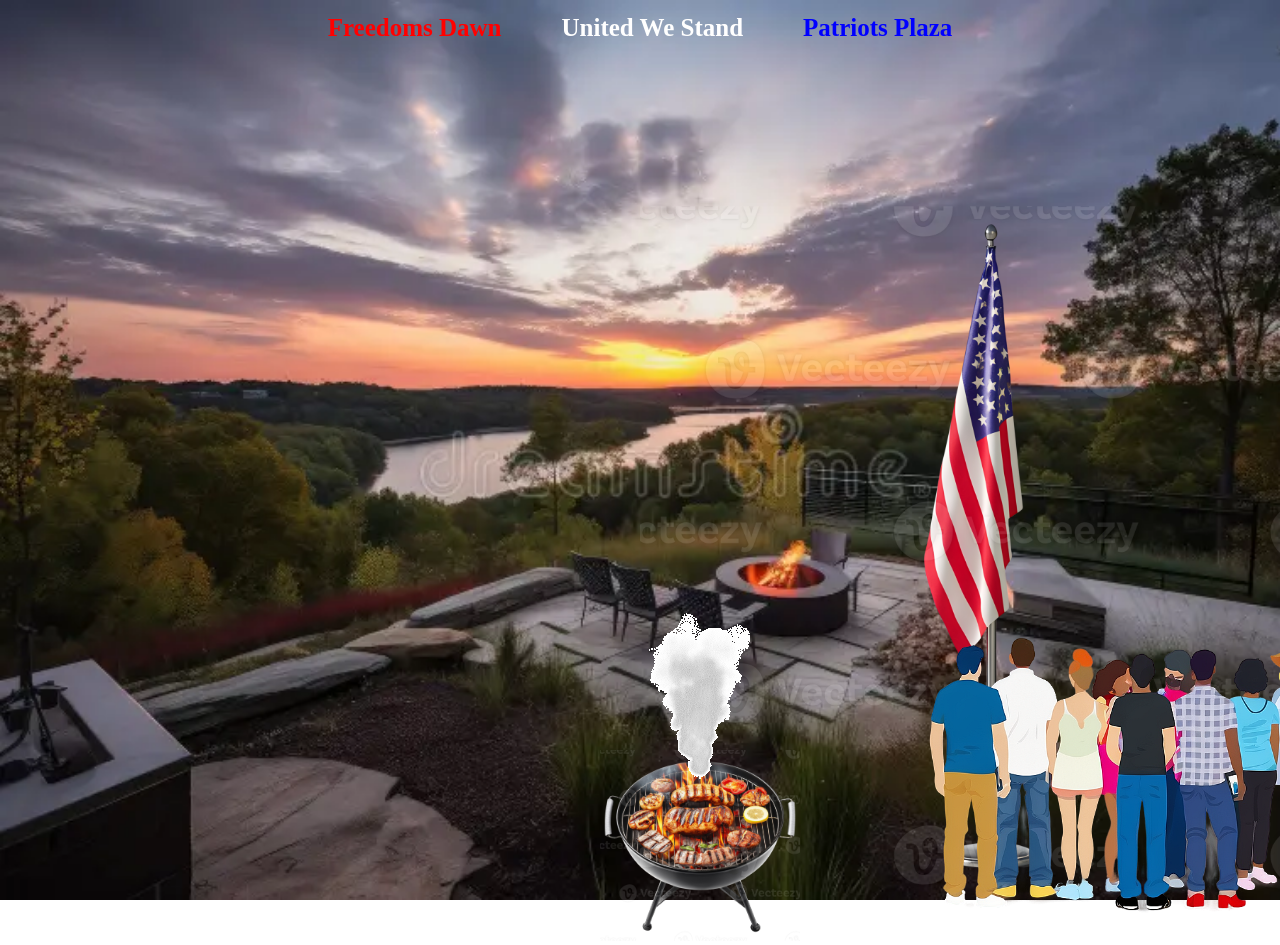
<file: index.html>
<!DOCTYPE html>
<html>
    <header>
        <title>Freedom's Dawn</title>
        <link rel="stylesheet" href="stars-and-stripes.css">
        <meta charset="UTF-8">
        <meta name="viewport" content="width=device-width, initial-scale=1.0">
    </header>
    <body>

        <nav class="navbar">
            <ul class="nav-list">
                <li><a style="color:red" href="index.html"><strong>Freedoms Dawn</strong></a></li>
                <li><a style="color:white" href="United_We_Stand.html"><strong>United We Stand</strong></a></li>
                <li><a style="color: blue" href="Patriots_Plaza.html"><strong>Patriots Plaza</strong></a></li>
            </ul>
        </nav>

        <!-- image, bbq -->
        <div class="bbq">
            <img src="assets/images/bbq.png" alt width="200px" height="auto">
        </div>

        <!-- image, flag low -->
        <div class="flag_low">
            <img src="assets/images/flag_low.png" width="auto" height="800px">
        </div>

        <!-- image, crowd standing -->
        <div class="crowd_standing">
            <img src="assets/images/crowd_standing.png">
        </div>

        <!-- gif, smoke -->
        <div class="smoke">
            <img src="assets/images/smoke.gif">
        </div>
    </body>
</html>
</file>
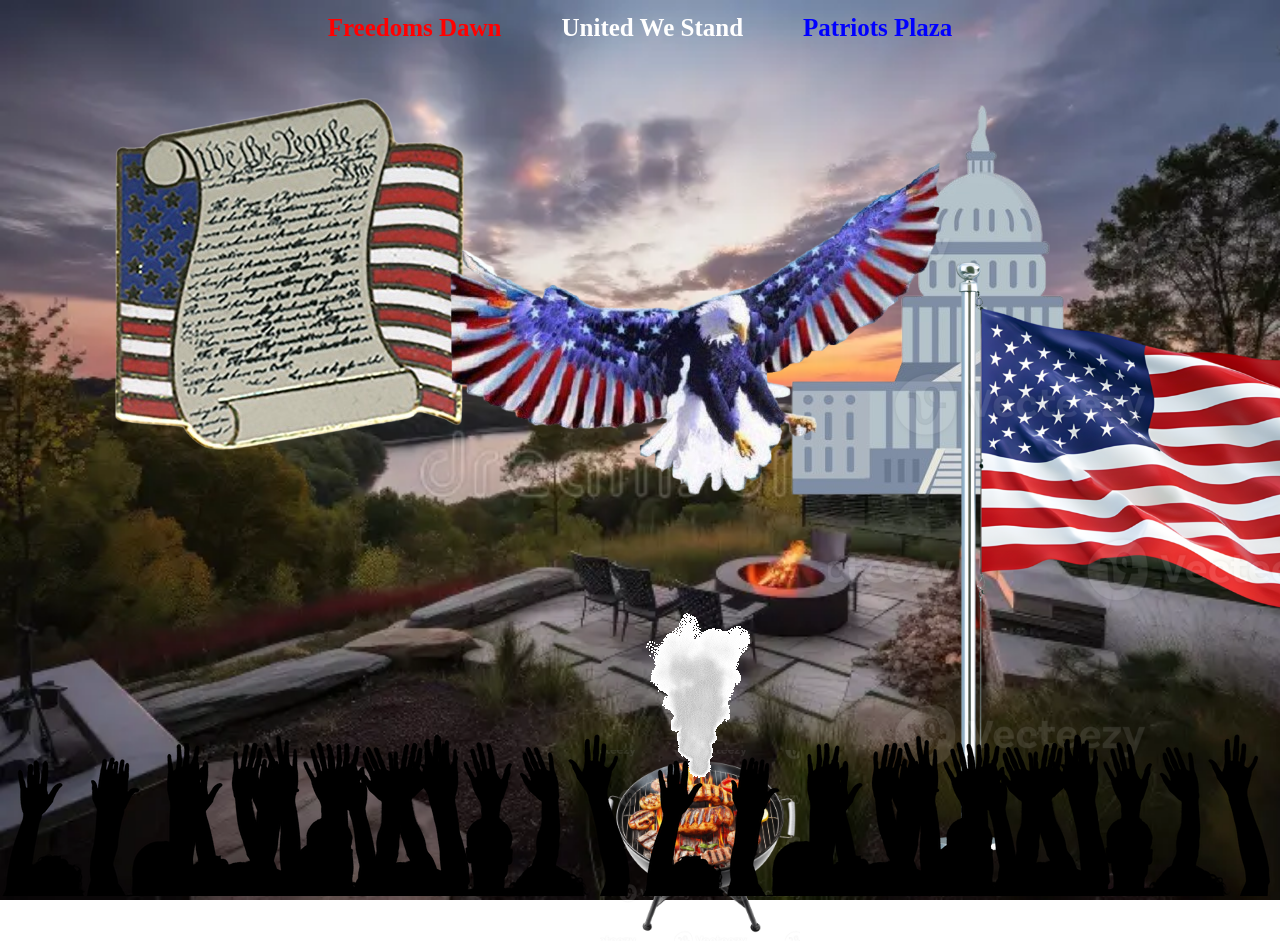
<file: Patriots_Plaza.html>
<!DOCTYPE html>
<html>
    <header>
        <title>Patriot's Plaza</title>
        <link rel="stylesheet" href="stars-and-stripes.css">
        <meta charset="UTF-8">
        <meta name="viewport" content="width=device-width, initial-scale=1.0">
    </header>
    <body>

        <nav class="navbar">
            <ul class="nav-list">
                <li><a style="color:red" href="index.html"><strong>Freedoms Dawn</strong></a></li>
                <li><a style="color:white" href="United_We_Stand.html"><strong>United We Stand</strong></a></li>
                <li><a style="color: blue" href="Patriots_Plaza.html"><strong>Patriots Plaza</strong></a></li>
            </ul>
        </nav>
        <div class="Constitution">
            <img src="assets/images/Constitution.png" alt="Constitution">
        </div>
        <div class="Capital">
            <img src="assets/images/us-congress-building.png" alt="Capital">
        </div>
        <!-- PEOPLE -->

        <!-- bbq, image -->
        <div class="bbq">
            <img src="assets/images/bbq.png" alt width="200px" height="auto">
        </div>

        <!-- gif, smoke -->
        <div class="smoke">
            <img src="assets/images/smoke.gif">
        </div>

        <!-- image, flag_high -->
        <div class="flag_high">
            <img src="assets/images/flag_high.png">
        </div>

        <div class="people">
            <img src="assets/images/people_4.png" alt="first group of people">
        </div>
        <div class="people" style="position: absolute; right: 0;">
            <img src="assets/images/people_4.png" alt="first group of people">
        </div>
        <div class="people" style="position: absolute; right: 50%;">
            <img src="assets/images/people_4.png" alt="first group of people">
        </div>
        <div class="people" style="position: absolute; left: 50%;">
            <img src="assets/images/people_4.png" alt="first group of people">
        </div>

        <!-- Eagle -->

        <div class="eagle" style="position: absolute; left: 35%; bottom:35%;">
            <img src="assets/images/eagle (2).png" alt="eagle">
        </div>
    </body>
</html>
</file>
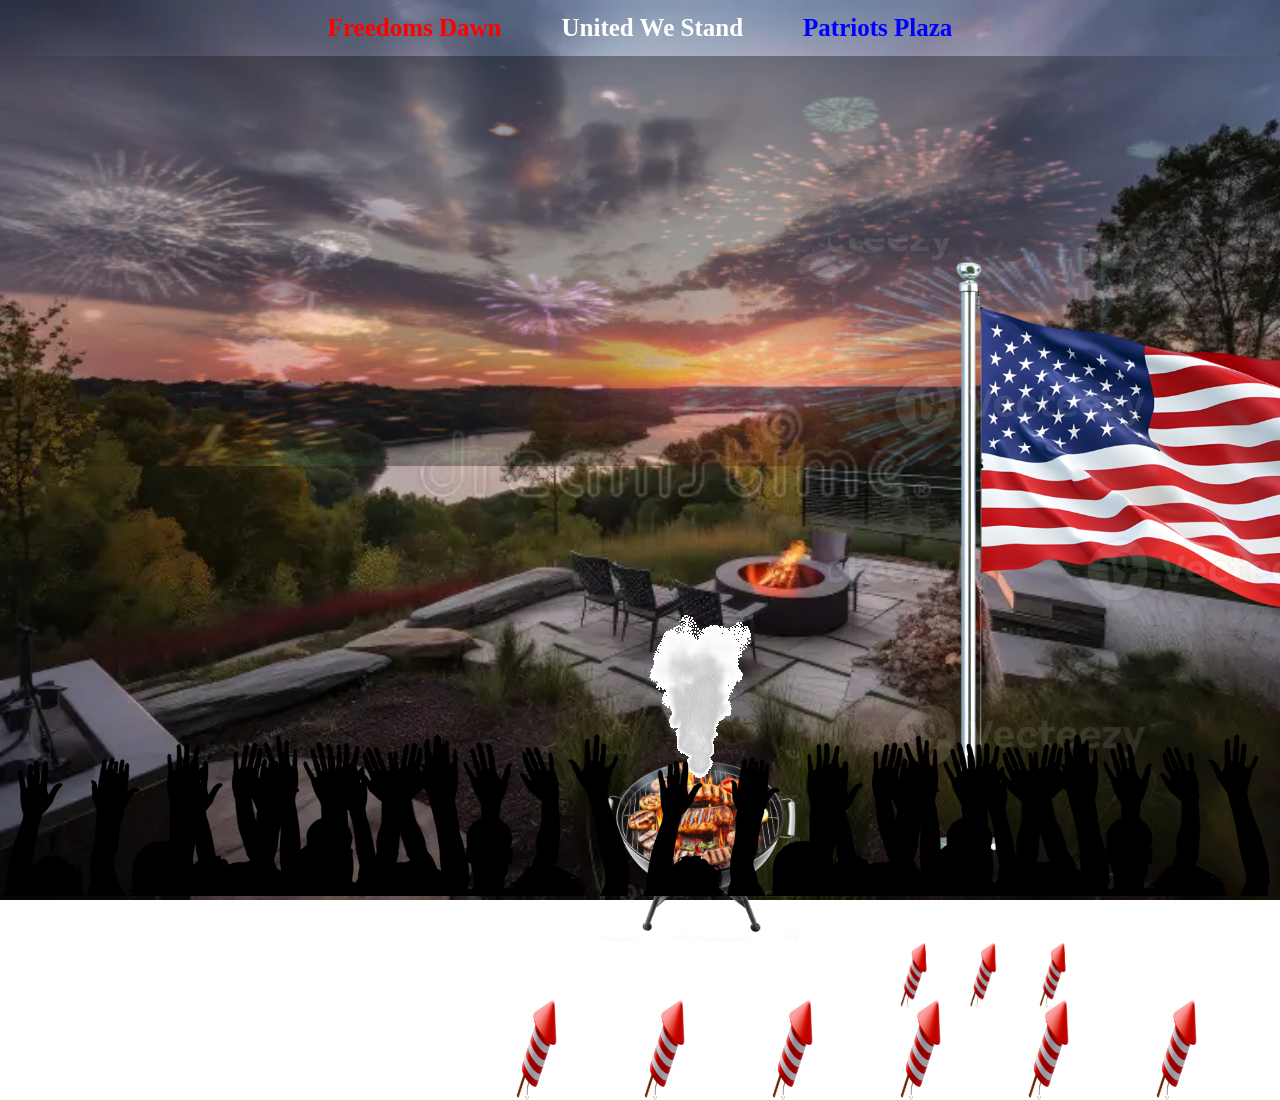
<file: United_We_Stand.html>
<!DOCTYPE html>
<html>
    <header>
        <title>United We Stand</title>
        <link rel="stylesheet" href="stars-and-stripes.css">
        <meta charset="UTF-8">
        <meta name="viewport" content="width=device-width, initial-scale=1.0">
    </header>
    <body>

        <nav class="navbar">
            <ul class="nav-list">
                <li><a style="color:red" href="index.html"><strong>Freedoms Dawn</strong></a></li>
                <li><a style="color:white" href="United_We_Stand.html"><strong>United We Stand</strong></a></li>
                <li><a style="color: blue" href="Patriots_Plaza.html"><strong>Patriots Plaza</strong></a></li>
            </ul>
        </nav>
        <div class="fireworks">
            <img src="assets/images/fireworks.gif" alt="fireworks">
        </div>

        <!-- PEOPLE -->

        <div class="people">
            <img src="assets/images/people_4.png" alt="first group of people">
        </div>
        <div class="people" style="position: absolute; right: 0;">
            <img src="assets/images/people_4.png" alt="first group of people">
        </div>
        <div class="people" style="position: absolute; right: 50%;">
            <img src="assets/images/people_4.png" alt="first group of people">
        </div>
        <div class="people" style="position: absolute; left: 50%;">
            <img src="assets/images/people_4.png" alt="first group of people">
        </div>

        <!-- bbq, image -->
        <div class="bbq">
            <img src="assets/images/bbq.png" alt width="200px" height="auto">
        </div>

        <!-- gif, smoke -->
        <div class="smoke">
            <img src="assets/images/smoke.gif">
        </div>

        <!-- image, flag_high -->
        <div class="flag_high">
            <img src="assets/images/flag_high.png">
        <!-- ROCKETS -->

        <div class="rockets" style="left:10%; animation-delay:0s;">
            <img src="assets/images/firework_3.png" alt="firework rocket">
        </div>
        <div class="rockets" style="left:20%; animation-delay:0.5s;">
            <img src="assets/images/firework_3.png" alt="firework rocket">
        </div>
                <div class="rockets" style="left:30%; animation-delay:0.2s;">
            <img src="assets/images/firework_3.png" alt="firework rocket">
        </div>
        </div>
                <div class="rockets" style="left:40%;  animation-delay:0.3s;">
            <img src="assets/images/firework_3.png" alt="firework rocket">
        </div>
        </div>
                <div class="rockets" style="left:50%;  animation-delay:0.35s;">
            <img src="assets/images/firework_3.png" alt="firework rocket">
        </div>
        </div>
                <div class="rockets" style="left:60%;  animation-delay:0.6s;">
            <img src="assets/images/firework_3.png" alt="firework rocket">
        </div>
        </div>
                <div class="rockets" style="left:70%;  animation-delay:0.2s;">
            <img src="assets/images/firework_3.png" alt="firework rocket">
        </div>
        </div>
                <div class="rockets" style="left:80%;  animation-delay:0.4s;">
            <img src="assets/images/firework_3.png" alt="firework rocket">
        </div>
        </div>
                <div class="rockets" style="left:90%;  animation-delay:0.5s;">
            <img src="assets/images/firework_3.png" alt="firework rocket">
        </div>
        </div>
                <div class="rockets" style="left:100%;  animation-delay:0.9s;">
            <img src="assets/images/firework_3.png" alt="firework rocket">
        </div>
    </body>
</html>
</file>
<file: stars-and-stripes.css>
/* 4th of July Color Palette & Variables */
:root {
  --patriot-blue: #002868;
  --liberty-red: #BF0A30;
  --star-gold: #FFD700;
  --cannon-smoke: #1a1a2e;
  --parchment: #f5f0e8;
  
  /* Spacing Variables */
  --space-1: 0.25rem;
  --space-2: 0.5rem;
  --space-3: 1rem;
  --space-4: 2rem;
}

/* Reduced Motion Preferences */
@media (prefers-reduced-motion: reduce) {
  * {
    animation-duration: 0.01ms !important;
    animation-iteration-count: 1 !important;
    transition: none !important;
  }
}

/* CSS-only page navigation with :target */
.page {
  display: none;
}

.page:target {
  display: block;
}

/* Scaling animation */
@keyframes scaling {
    0% { transform: scale(1); }
    50% { transform: scale(1.15); }
    100% { transform: scale(1); }
}

/* Fireworks sparkle animation */
@keyframes sparkle {
  0% { transform: scale(1); }
  50% { transform: scale(1.1); }
  100% { transform: scale(1); }
}

.star {
  animation: sparkle 1.5s ease-in-out infinite;
}


/* Add a black background color to the top navigation */
.topnav {
  background-color: None;
  overflow: hidden;
}

/* Changes background of each page to be 'sunset.jpg'*/
body {
    background-image: url("assets/images/sunset.jpg");
    background-repeat: no-repeat;
    background-attachment: fixed;
    background-size: cover;
}

/*------------------------------------------*/

/* Container styling */
.nav-list {
  list-style-type: none;  /* Removes default bullet points */
  margin: 0;
  padding: 0;
  
  /* The Flexbox magic that horizontalizes the bar */
  display: flex;          
  justify-content: center; /* Centers items. Use 'flex-start' for left, 'flex-end' for right */
  gap: 20px;              /* Sets spacing between items without messy margins */
}

/* Individual link styling */
.nav-list a {
  display: block;         /* Makes the entire area clickable, not just the text */
  color: white;           /* Text color */
  text-decoration: none;  /* Removes the default underline */
  padding: 14px 20px;     /* Adds padding inside each link item */
  text-align: center;
  font-size: 25px;
}

/* Change background on hover for a polished feel */
.nav-list a:hover {
  background-color: #555;
  transition: background-color 0.3s ease;
}

/* Moves 'bbq' to mulch near campfire */
div.bbq {
    position: absolute;
    top: 750px;
    left: 600px;
    animation-name: scaling;
    animation-duration: 2s;
    animation-iteration-count: infinite;
}

/* Moves 'smoke' above 'bbq' */ 
div.smoke {
    position: absolute;
    top: 540px;
    left: 622px;
    animation-name: scaling;
    animation-duration: 2s;
    animation-iteration-count: infinite;
}

/* Moves flag near bottom right, next to 'crowd_standing' */
div.flag_low {
    position: absolute;
    scale: 0.85;
    bottom: -50px;
    right: -100px;
}

/* Duplicates 'flag_high' near bottom right, next to 'crowd_standing' */
div.flag_high {
    position: absolute;
    scale: 0.65;
    bottom: -150px;
    right: -430px;
    animation-name: scaling;
    animation-duration: 2s;
    animation-delay: 1s;
    animation-iteration-count: infinite;
}

/* Moves 'crowd_standing' in front of campfire */
div.crowd_standing {
    position:absolute;
    scale: 0.65;
    bottom: -195px;
    left: 750px;
    animation-name: scaling;
    animation-duration: 2s;
    animation-delay: 1s;
    animation-iteration-count: infinite;
}

.fireworks img {
    position: absolute;
    width: 100%;
    height: 410px;
    opacity: 0.35;
    mask-image: radial-gradient(circle, black 60%, transparent 100%); 
}

.people {
    position: absolute;
    bottom: 0;
    z-index: 2;
}

.people img{
    transition: transform;
    
}

.people:hover {
    transform: scale(1.15);
}

/* Firework (different from fireworks gif) */

.rockets img{
    width: 50px;
    height: 100px;
    position: absolute;
    bottom: 0;
    z-index: 1;
}

/* Move bottom-to-top */
@keyframes rockets-fly {
  0% {
    transform: translateY(0);
    opacity: 0;
  }
  8% {
    opacity: 1;
  }
  30% {
    opacity: 1;
  }
  45% {
    opacity: 0;
  }
  50% {
    opacity: 0;
  }
  100% {
    transform: translateY(calc(-100vh - 200px));
    opacity: 0;
  }
}

.rockets {
  position: absolute;
  left: 50%;               /* Change this if you want a different horizontal position */
  bottom: -200px;          /* Start just below the screen */
  transform: translateX(-50%);
  animation: rockets-fly 2.8s cubic-bezier(0.25, 0.46, 0.45, 0.94) infinite;
  will-change: transform;
}

/* Gradient tail */
.rockets-tail {
  width: 130px;
  background: linear-gradient(
    180deg,
    rgba(255, 255, 200, 1) 0%,
    rgba(255, 200, 50, 0.55) 35%,
    transparent 100%
  );
  filter: blur(3px);
}


/* Patriots Plaza */

.Capital {
    position: absolute;
    right: 50px;
    top: 50px;
}

html, body {
    width: 100vw;
    height: 100vh;
    overflow: hidden;   /* prevents scrolling */
    margin: 0;
    padding: 0;
}
</file>
